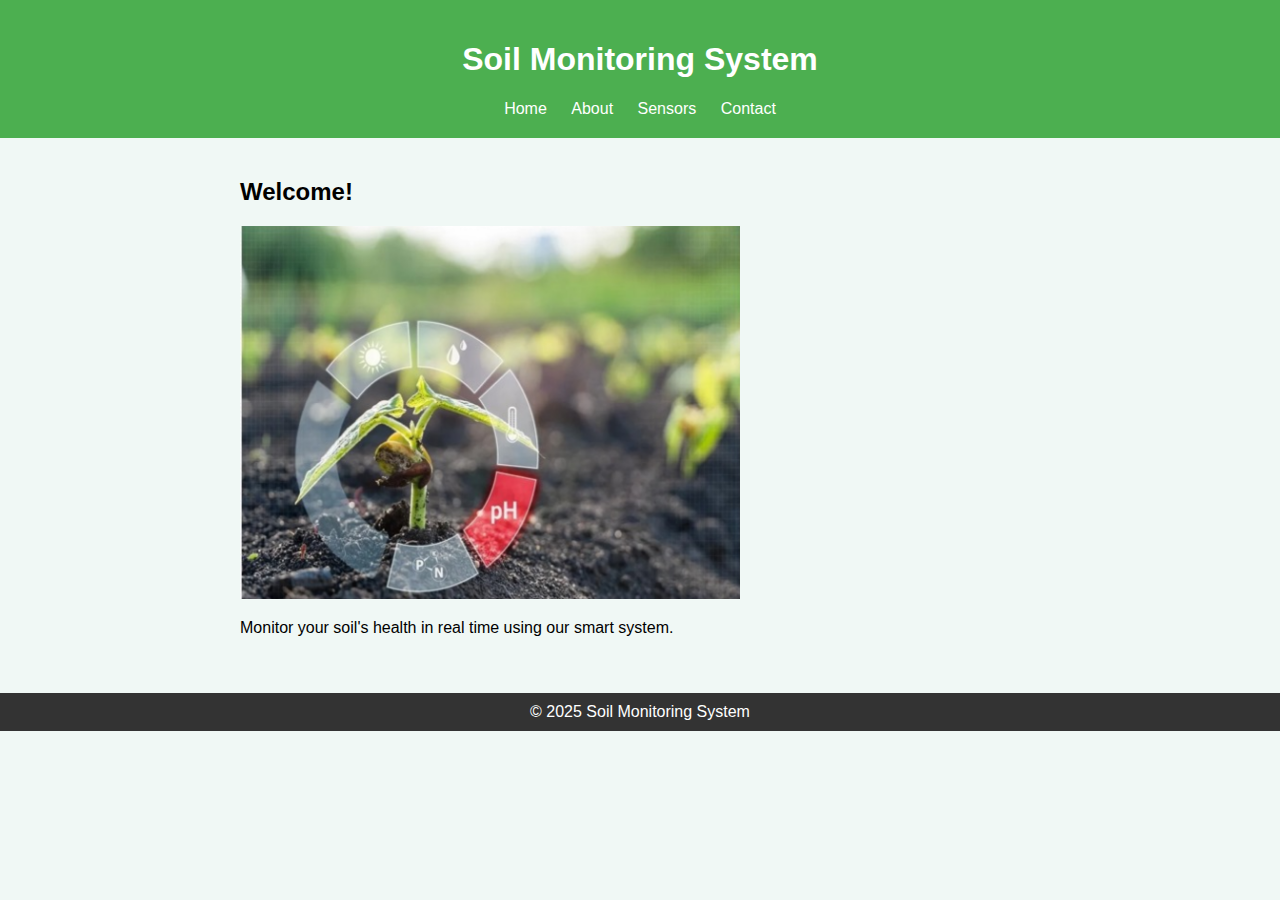
<file: index.html>
<!DOCTYPE html>
<html lang="en">
<head>
    <meta charset="UTF-8">
    <title>Soil Monitoring System - Home</title>
    <link rel="stylesheet" href="style.css">
</head>
<body>
<header>
    <h1>Soil Monitoring System</h1>
    <nav>
        <a href="index.html">Home</a>
        <a href="about.html">About</a>
        <a href="sensors.html">Sensors</a>
        <a href="contact.html">Contact</a>
    </nav>
</header>
<main>
    <h2>Welcome!</h2>
    <img src="Screenshot 2025-05-05 211340.png" alt="Image description" width="500">
    <p>Monitor your soil's health in real time using our smart system.</p>
</main>
<footer>&copy; 2025 Soil Monitoring System</footer>
</body>
</html>
</file>
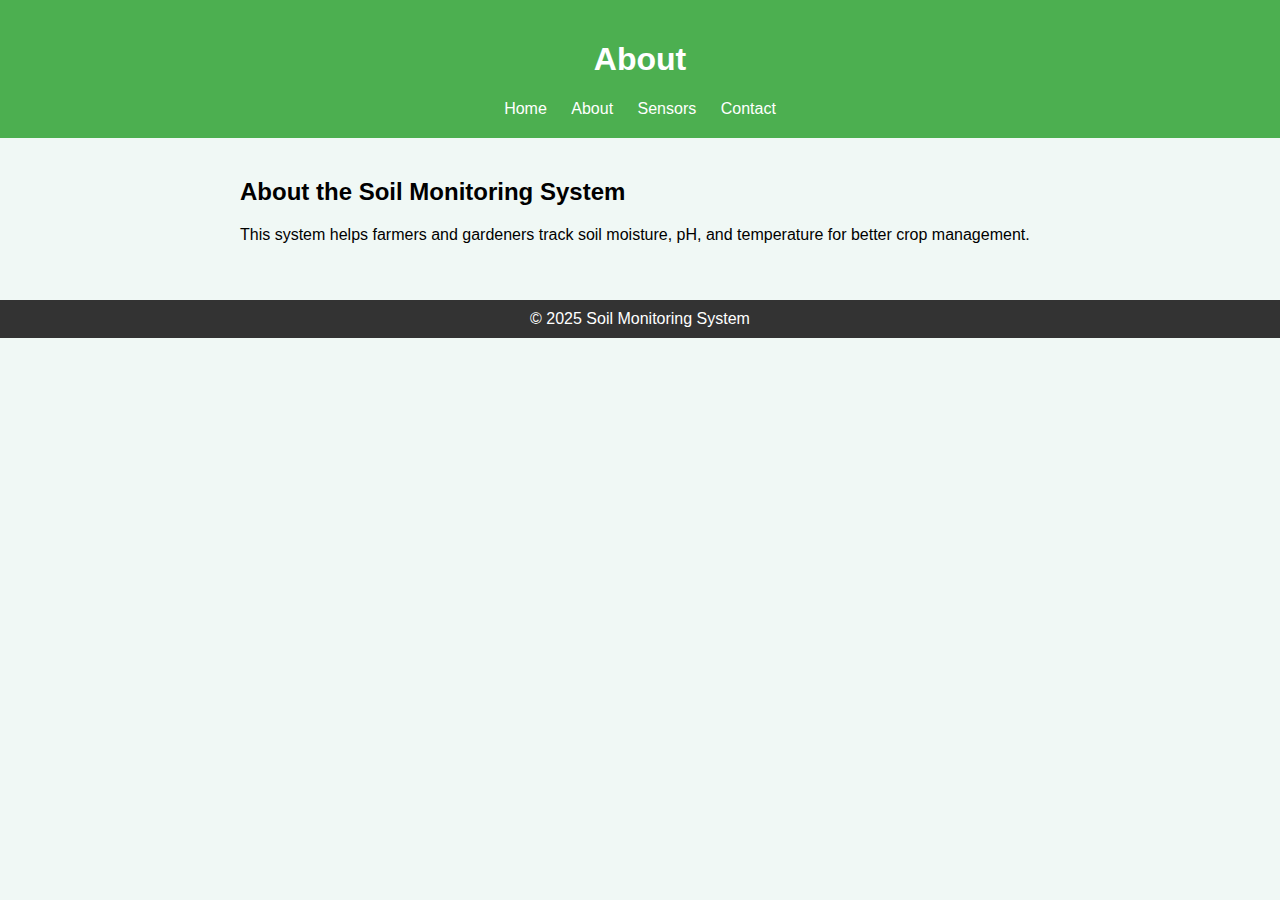
<file: about.html>
<!DOCTYPE html>
<html lang="en">
<head>
    <meta charset="UTF-8">
    <title>About - Soil Monitoring System</title>
    <link rel="stylesheet" href="style.css">
</head>
<body>
<header>
    <h1>About</h1>
    <nav>
        <a href="index.html">Home</a>
        <a href="about.html">About</a>
        <a href="sensors.html">Sensors</a>
        <a href="contact.html">Contact</a>
    </nav>
</header>
<main>
    <h2>About the Soil Monitoring System</h2>
    <p>This system helps farmers and gardeners track soil moisture, pH, and temperature for better crop management.</p>
</main>
<footer>&copy; 2025 Soil Monitoring System</footer>
</body>
</html>
</file>
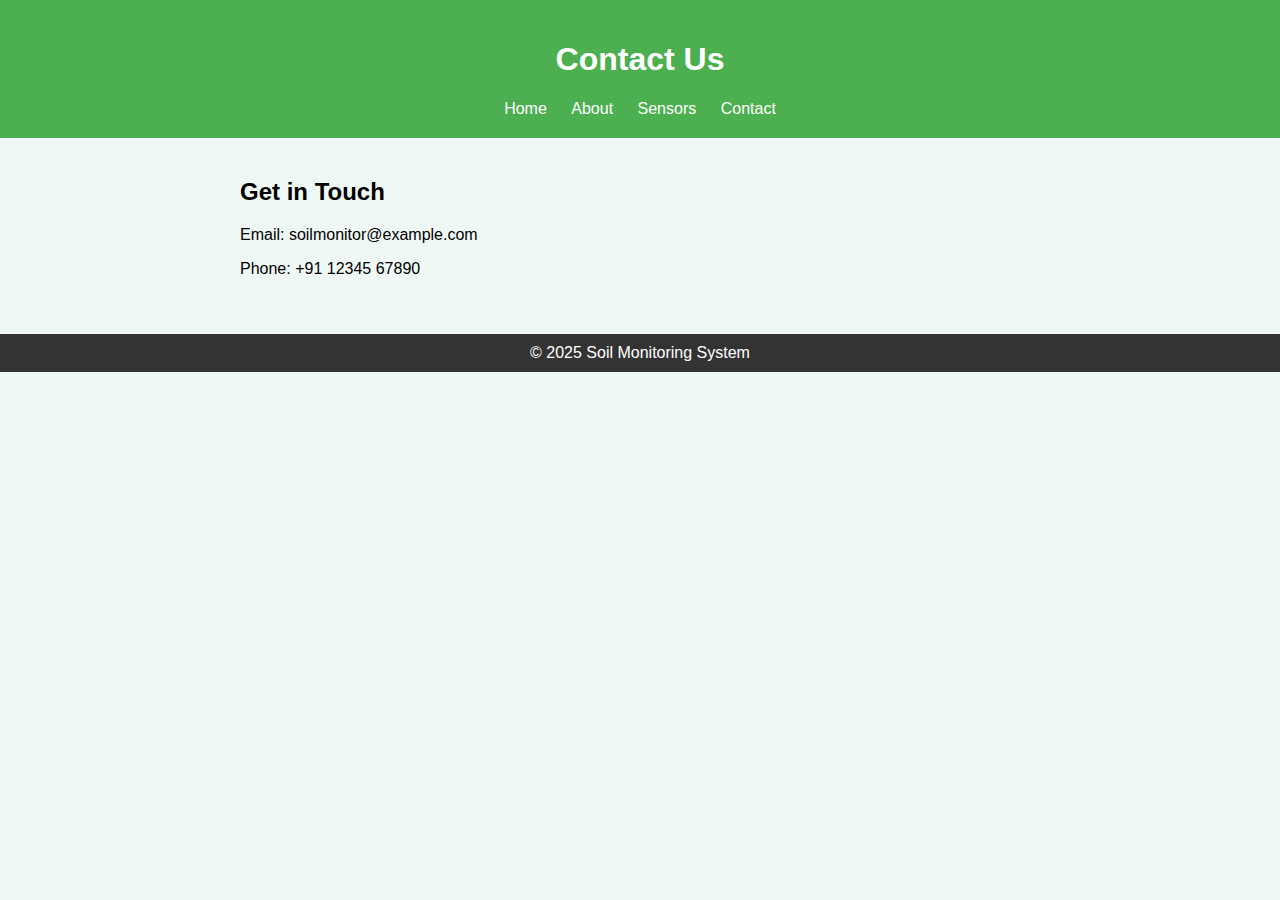
<file: contact.html>
<!DOCTYPE html>
<html lang="en">
<head>
    <meta charset="UTF-8">
    <title>Contact - Soil Monitoring System</title>
    <link rel="stylesheet" href="style.css">
</head>
<body>
<header>
    <h1>Contact Us</h1>
    <nav>
        <a href="index.html">Home</a>
        <a href="about.html">About</a>
        <a href="sensors.html">Sensors</a>
        <a href="contact.html">Contact</a>
    </nav>
</header>
<main>
    <h2>Get in Touch</h2>
    <p>Email: soilmonitor@example.com</p>
    <p>Phone: ‪+91 12345 67890‬</p>
</main>
<footer>&copy; 2025 Soil Monitoring System</footer>
</body>
</html>
</file>
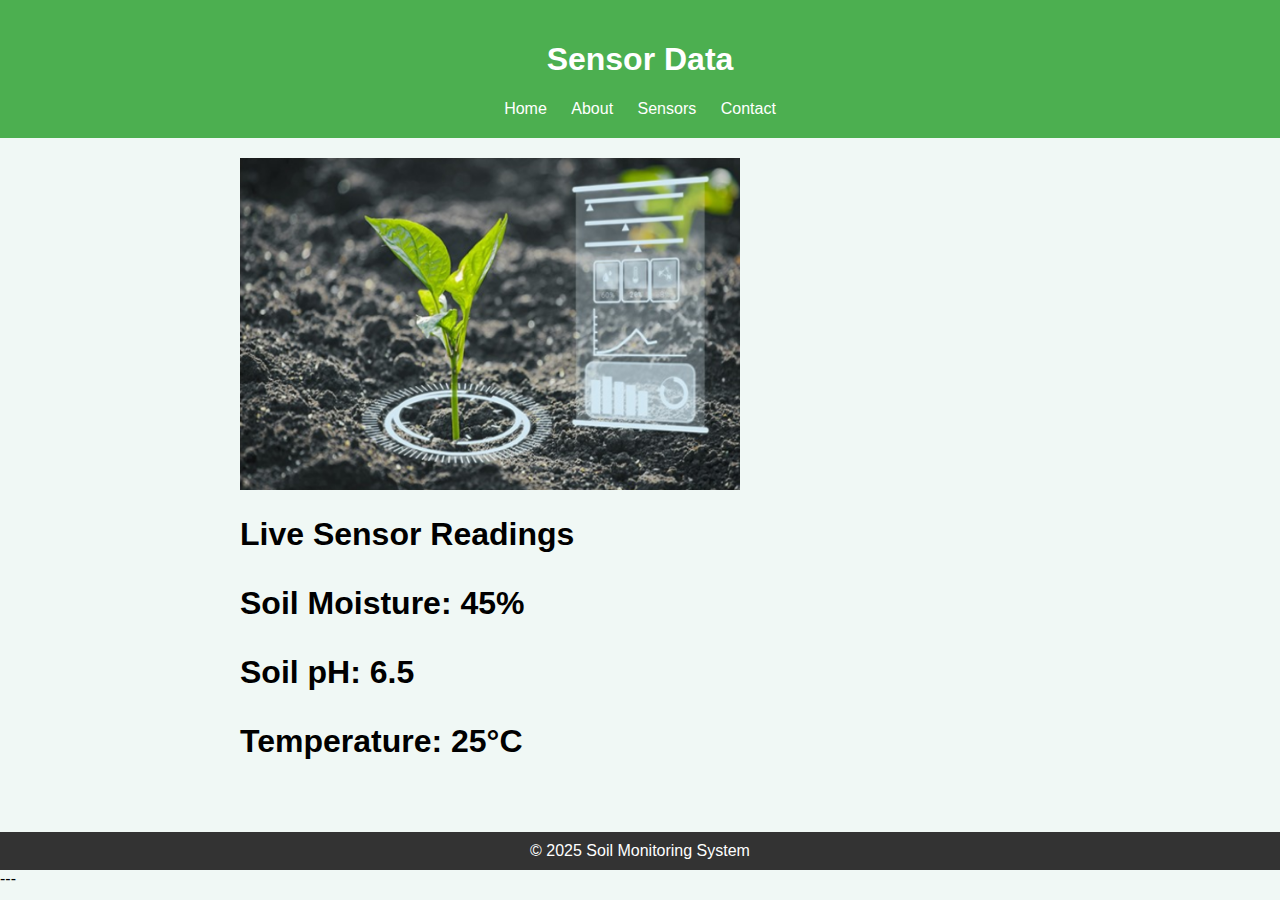
<file: sensors.html>
<!DOCTYPE html>
<html lang="en">
<head>
    <meta charset="UTF-8">
    <title>Sensors - Soil Monitoring System</title>
    <link rel="stylesheet" href="style.css">
</head>
<body>
<header>
    <h1>Sensor Data</h1>
    <nav>
        <a href="index.html">Home</a>
        <a href="about.html">About</a>
        <a href="sensors.html">Sensors</a>
        <a href="contact.html">Contact</a>
    </nav>
</header>
<main>
    <img src="Screenshot 2025-05-05 211419.png" alt="Image description" width="500">
    <h1>Live Sensor Readings</h1>
    <h1><p>Soil Moisture: 45%</p>
    <p>Soil pH: 6.5</p>
    <p>Temperature: 25°C</p></h1>
</main>
<footer>&copy; 2025 Soil Monitoring System</footer>
</body>
</html>


---
</file>
<file: style.css>
body {
    font-family: Arial, sans-serif;
    background: #f0f8f5;
    margin: 0;
    padding: 0;
}
header {
    background: #4CAF50;
    color: white;
    padding: 20px;
    text-align: center;
}
nav a {
    color: white;
    margin: 0 10px;
    text-decoration: none;
}
nav a:hover {
    text-decoration: underline;
}
main {
    padding: 20px;
    max-width: 800px;
    margin: auto;
}
footer {
    background: #333;
    color: white;
    text-align: center;
    padding: 10px;
    margin-top: 20px;
}
</file>
